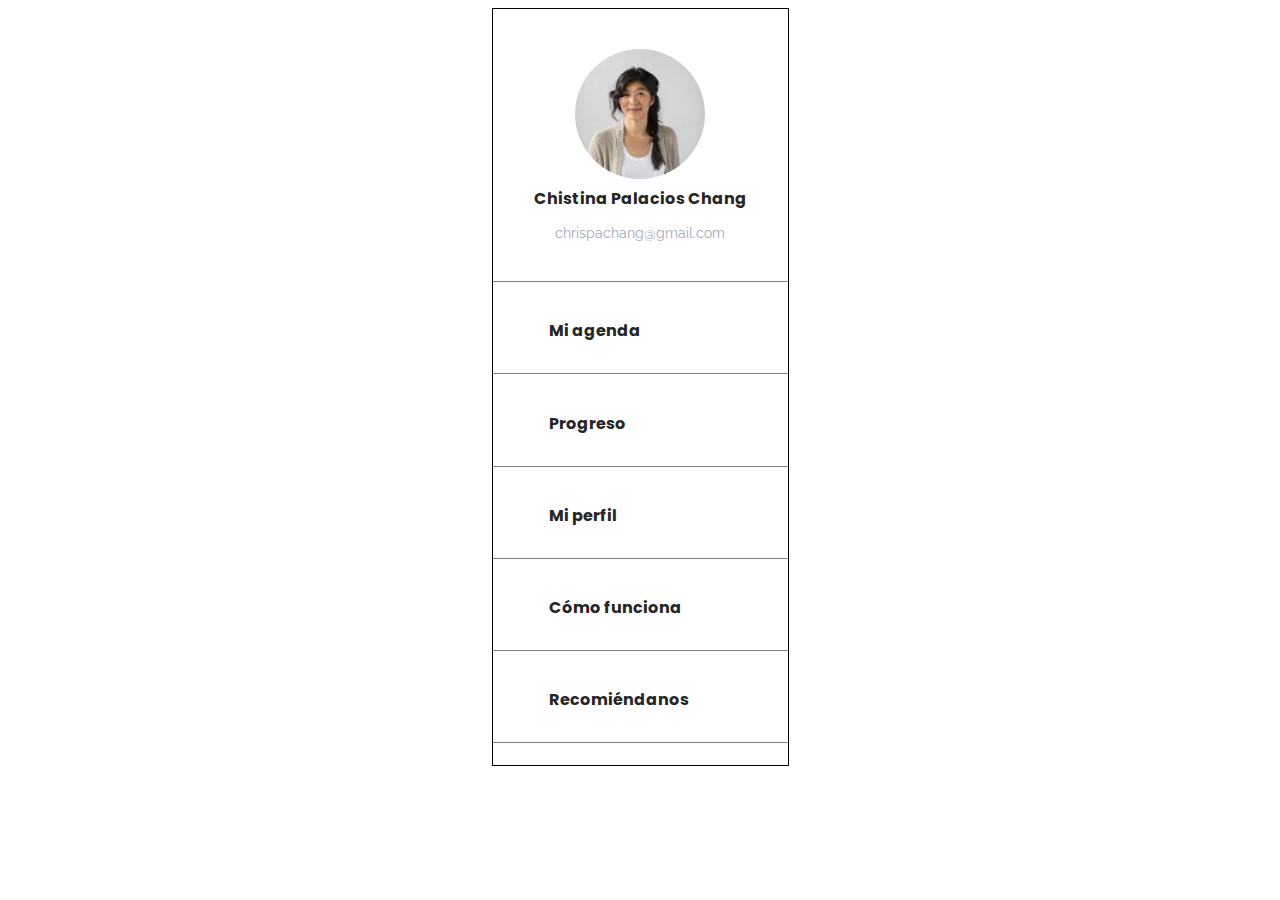
<file: index.html>
<html>
<head>
	<meta charset="utf-8">
	<meta name="viewport" content="width=device-width, initial-scale=1">
	<title>Aplicación</title>
	<link rel="stylesheet" type="text/css" href="estilos.css">
</head>
<body>
	<div class="contenedor">
		<img src="Photo.png">
		<h3 class="nombre">Chistina Palacios Chang</h3>
		<p>chrispachang@gmail.com</p>
		<div>
			<h4>Mi agenda</h4>
		</div>
		<div>
			<h4>Progreso</h4>
		</div>
		<div>
			<h4>Mi perfil</h4>
		</div>
		<div>
			<h4>Cómo funciona</h4>
		</div>
		<div>
			<h4>Recomiéndanos</h4>
		</div>
	</div>
</body>
</html>
</file>
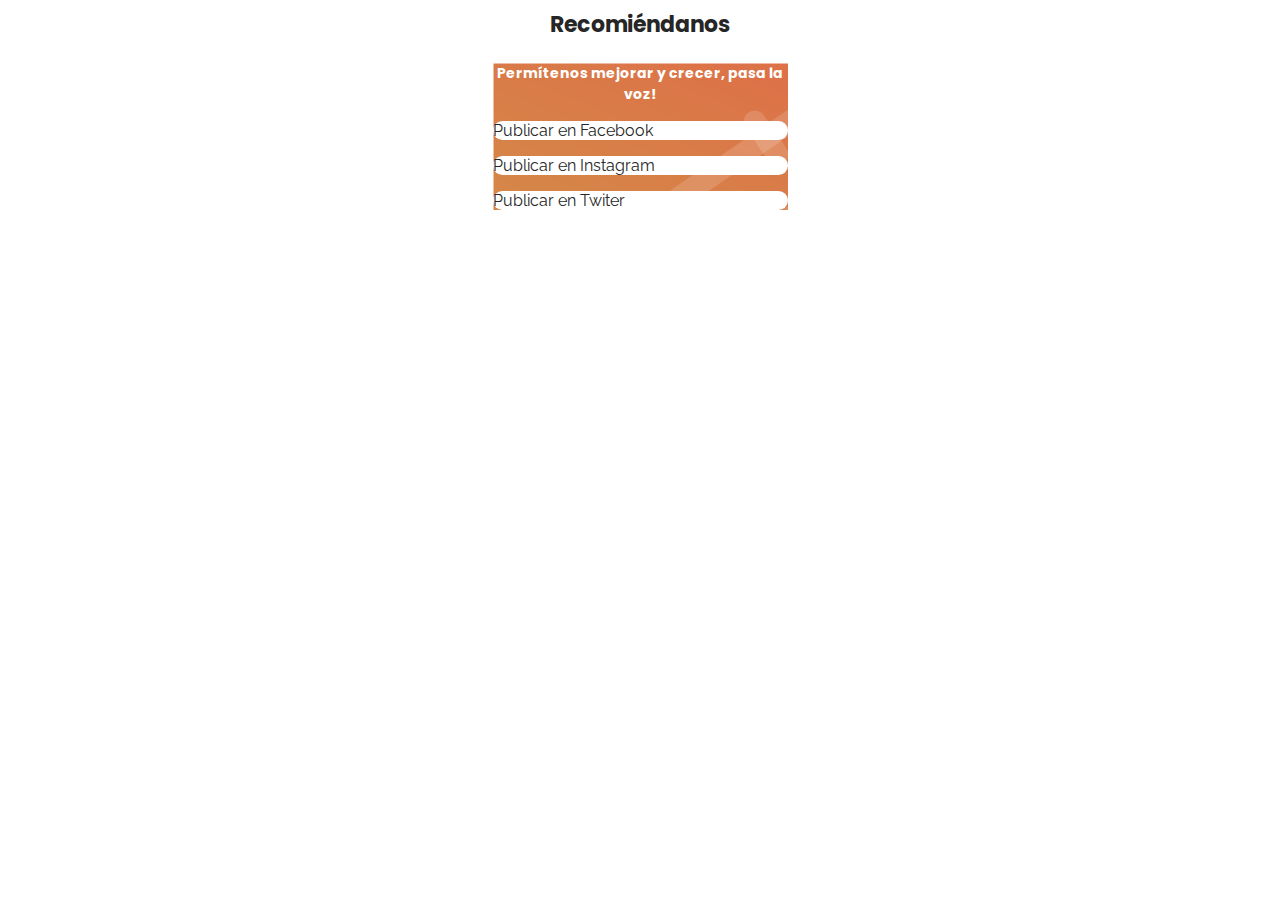
<file: index2.html>
<html>
<head>
	<meta charset="utf-8">
	<meta name="viewport" content="width=device-width, initial-scale=1">
	<title>otra aplicación</title>
	<link rel="stylesheet" type="text/css" href="estilos2.css">
</head>
<body>
	<div class="contenedor">
		<h3>Recomiéndanos</h3>
		<div class="fondo">
			<h3>Permítenos mejorar y crecer, pasa la voz!</h3>
			<div>
				<p>Publicar en Facebook</p>
			</div>
			<div>
				<p>Publicar en Instagram</p>
			</div>
			<div>
				<p>Publicar en Twiter</p>
			</div>
		</div>
	</div>
</body>
</html>
</file>
<file: estilos.css>
@import url('https://fonts.googleapis.com/css2?family=Poppins&family=Raleway&display=swap');

.contenedor {
	width: 295px;
	heigh: 1000px;
	border: 1px solid black;
	margin: 0 auto;
	background: white;
}
img {
	border-radius: 50px;
	Width: 130px;
	margin: 0 auto;
	display: block;
	margin-top: 40px;
	border-radius: 100px;
}

.contenedor .nombre {
	text-align: center;
	font-size: 16px;
	font-style: normal;
	font-family: 'Poppins', sans-serif;
	color: #262626;
	margin-top: 7px;
    margin-bottom: 6px;
}

.contenedor p {
	text-align: center;
	font-size: 14px;
	font-style: normal;
	font-family: 'Raleway', sans-serif;
	color: #A3A7BA;
	padding-bottom: 40px;
}

.contenedor h4 {
	font-size: 16px;
	font-family: 'Poppins', sans-serif;
	color: #262626;
}

h4, p {
	border-bottom: 1px solid gray;
	padding-bottom: 10px;
}
h4 {
	padding-left: 56px;
	padding-bottom: 30px;
	padding-top: 15px;
}
</file>
<file: estilos2.css>
@import url('https://fonts.googleapis.com/css2?family=Poppins&family=Raleway&display=swap');

.contenedor {
	color: #262626;
	margin: 0 auto;
	width: 295px;
	background: white;
}

h3 {
	color: #262626;
	Font-family: Poppins;
	Font-size: 22px;
	text-align: center;
}
.fondo {
	background: url(fondo.png);
}

p {
	background-color: white;
	border-radius: 10px;
	font-family: 'Raleway', sans-serif;;
	Font-size: 16px;

}

.fondo h3 {
	Font-family: 'Poppins';
	Font-size: 14px;
	color: #FFFFFF;
	font-weight: 400px;
</file>
